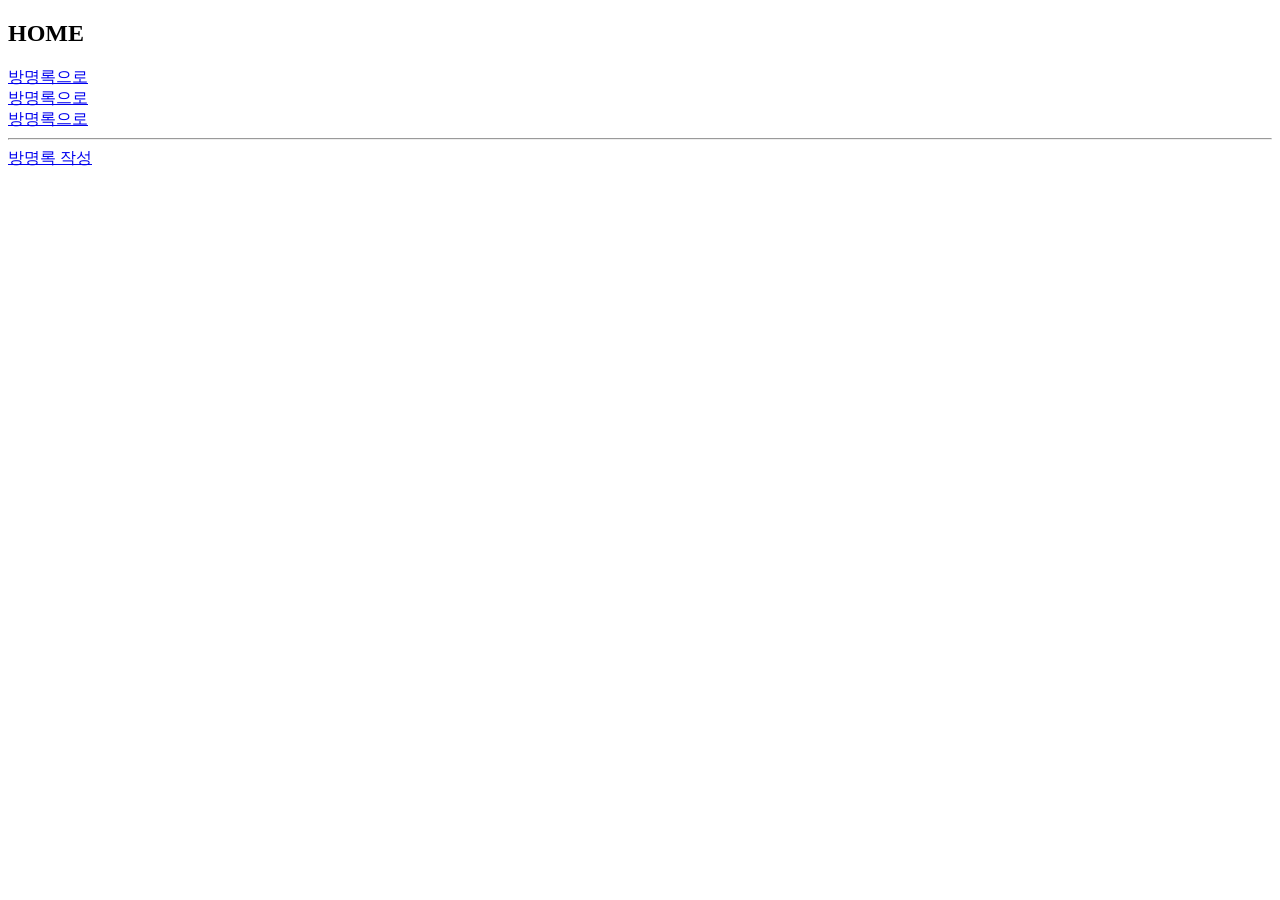
<file: src/main/resources/static/index.html>
<!DOCTYPE html>
<html lang="en">
<head>
    <meta charset="UTF-8">
    <title>Title</title>
</head>
<body>
<h2>HOME</h2>
<div><a href="hhtp://localhost:9090/visitorMain.html">방명록으로</a> </div>
<div><a href="/visitorMain.html">방명록으로</a> </div>
<div><a href="visitorMain.html">방명록으로</a> </div>

<hr>

<div><a href="/visitorForm.html">방명록 작성</a> </div>
</body>
</html>
</file>
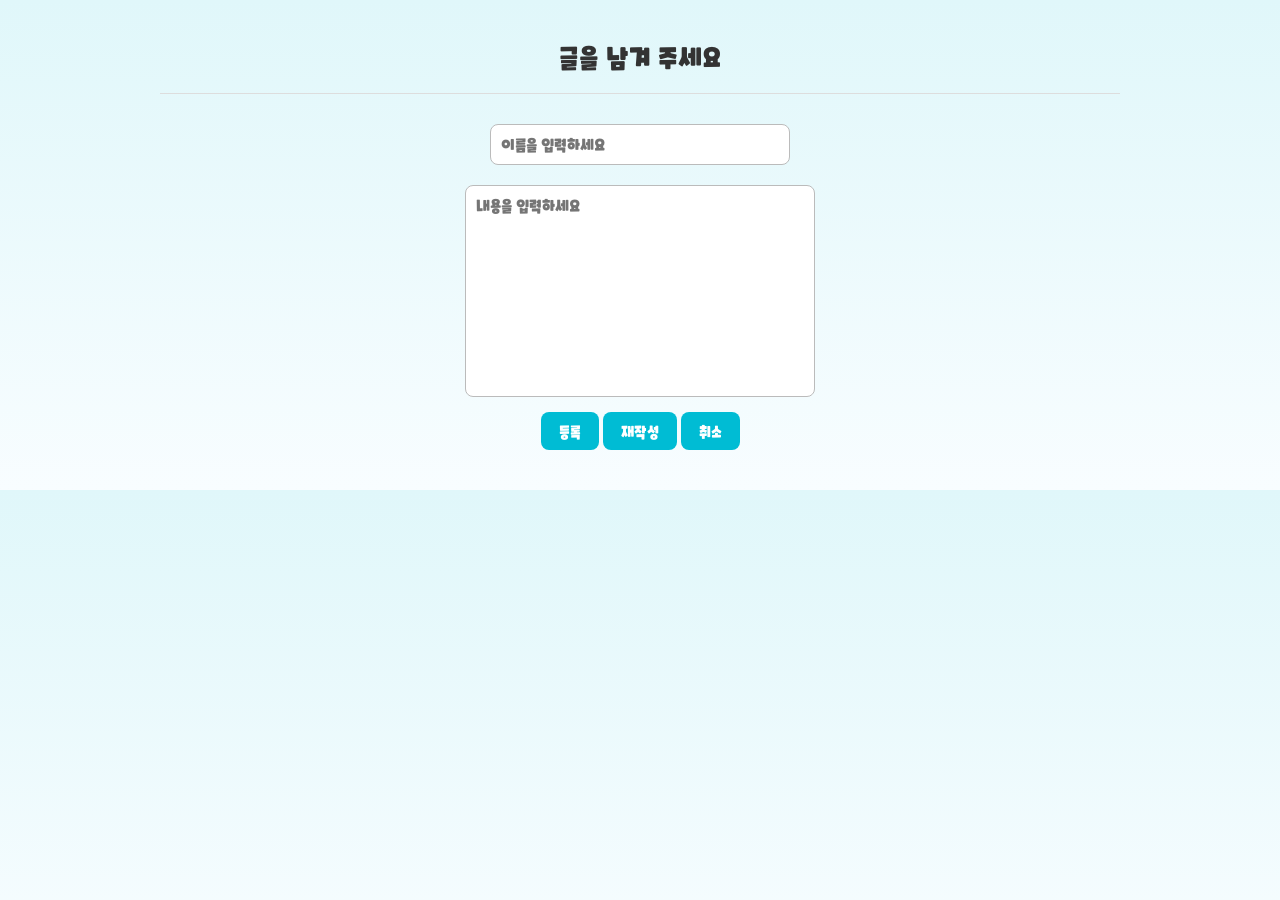
<file: src/main/resources/static/visitorForm.html>
<!DOCTYPE html>
<html lang="en">
<head>
    <meta charset="UTF-8">
    <title>Title</title>
    <link rel="stylesheet" href="css/visitor.css" />
</head>
<body>
  <h2>글을 남겨 주세요</h2>
  <hr>
  <form action="/vinsert" method="post">
    <input type="text" name="name" placeholder="이름을 입력하세요" required><br/>
    <textarea name="memo" rows="10" cols="35" placeholder="내용을 입력하세요" required></textarea><br/>
    <input type="submit" value="등록" />
    <input type="reset" value="재작성" />
    <input type="button" value="취소" onclick="location.href='visitorMain.html'" />
  </form>
</body>
</html>
</file>
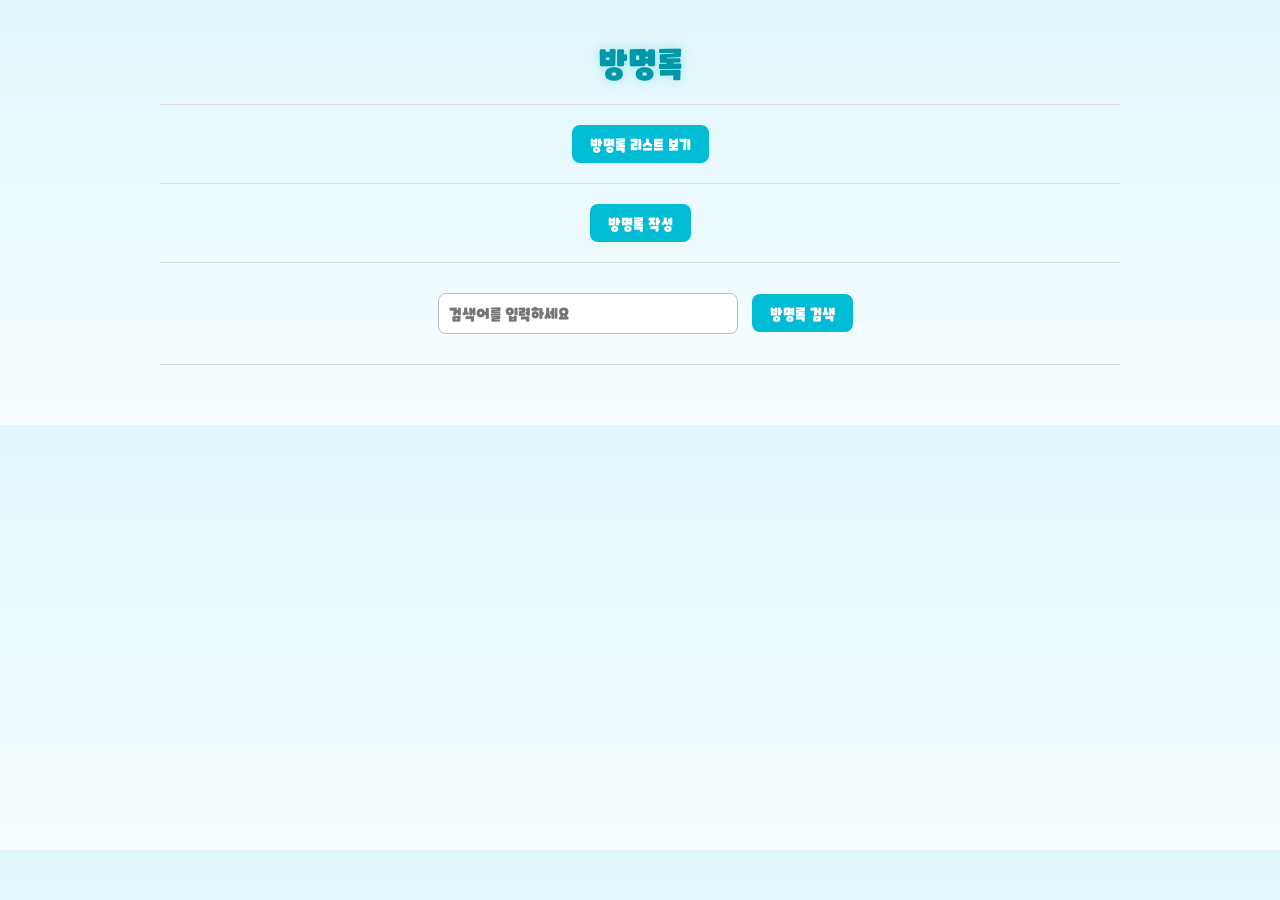
<file: src/main/resources/static/visitorMain.html>
<!DOCTYPE html>
<html lang="en">
<head>
    <meta charset="UTF-8">
    <title>Springboot4 방명록</title>
    <link rel="stylesheet" href="css/visitor.css" />
</head>
<body>
    <h1>방명록</h1>
    <hr>
    <a href="/vlist"><button>방명록 리스트 보기</button></a>
    <hr>
    <a href="/visitorForm.html"><button>방명록 작성</button></a>
    <hr>
    <form action="/vsearch" method="get">
        <input type="text" name="key" placeholder="검색어를 입력하세요" />
        <input type="submit" value="방명록 검색" />
    </form>
    <hr>
</body>
</html>
</file>
<file: src/main/resources/static/css/visitor.css>
@charset "UTF-8";

@font-face {
    font-family: 'CookieRunOTF';
    src: url("../fonts/CookieRun Black.otf") format('opentype');
}

* {
    margin: 0;
    padding: 0;
    box-sizing: border-box;
    font-family: 'CookieRunOTF', sans-serif;
}

:root {
    --main: #00bcd4;
    --main-dark: #0097a7;
    --sub: #e0f7fa;
}

body {
    background: linear-gradient(
            180deg,
            #e0f7fa 0%,
            #f8fdff 100%
    );
    text-align: center;
    padding: 40px;
    color: #333;
}

/* 제목 */
h1 {
    color: var(--main-dark);
    text-shadow: 0 0 12px rgba(0, 188, 212, 0.3);
    margin-bottom: 20px;
}

/* 구분선 */
hr {
    margin: 20px auto;
    width: 80%;
    border: none;
    border-top: 1px solid #ddd;
}

/* 버튼 공통 */
button,
input[type="submit"],
input[type="reset"],
input[type="button"] {
    background: var(--main);
    color: white;
    border: none;
    padding: 10px 18px;
    border-radius: 8px;
    cursor: pointer;
    transition: 0.3s;
}

button:hover,
input[type="submit"]:hover,
input[type="reset"]:hover,
input[type="button"]:hover {
    background: var(--main-dark);
}


/* 링크 */
a {
    text-decoration: none;
}

/* 입력창 */
input[type="text"] {
    width: 300px;
    padding: 10px;
    border: 1px solid #bbb;
    border-radius: 8px;
    margin: 10px;
    font-size: 14px;
}

input[type="text"]:focus,
textarea:focus {
    outline: none;
    border-color: var(--main);
    box-shadow: 0 0 8px rgba(0,188,212,0.3);
}

textarea {
    width: 350px;
    padding: 10px;
    border: 1px solid #bbb;
    border-radius: 8px;
    resize: none;
    margin: 10px;
    font-size: 14px;
}

/* 폼 영역 */
form {
    margin-top: 20px;
}

/* 테이블 */
table {
    width: 90%;
    max-width: 1000px;
    margin: 20px auto;
    border-collapse: collapse;
    background-color: white;
    box-shadow: 0 3px 10px rgba(0,0,0,0.1);
    border-radius: 15px;
    overflow: hidden;
}

th {
    background: var(--main);
    color: white;
    padding: 15px;
}

tr:nth-child(even) {
    background-color: #f9f9f9;
}

td {
    padding: 15px;
    border-bottom: 1px solid #eee;
}

/* 메시지 */
h3 {
    color: tomato;
    margin: 20px;
}

/* 카드 느낌 */
div {
    margin-top: 20px;
}
</file>
